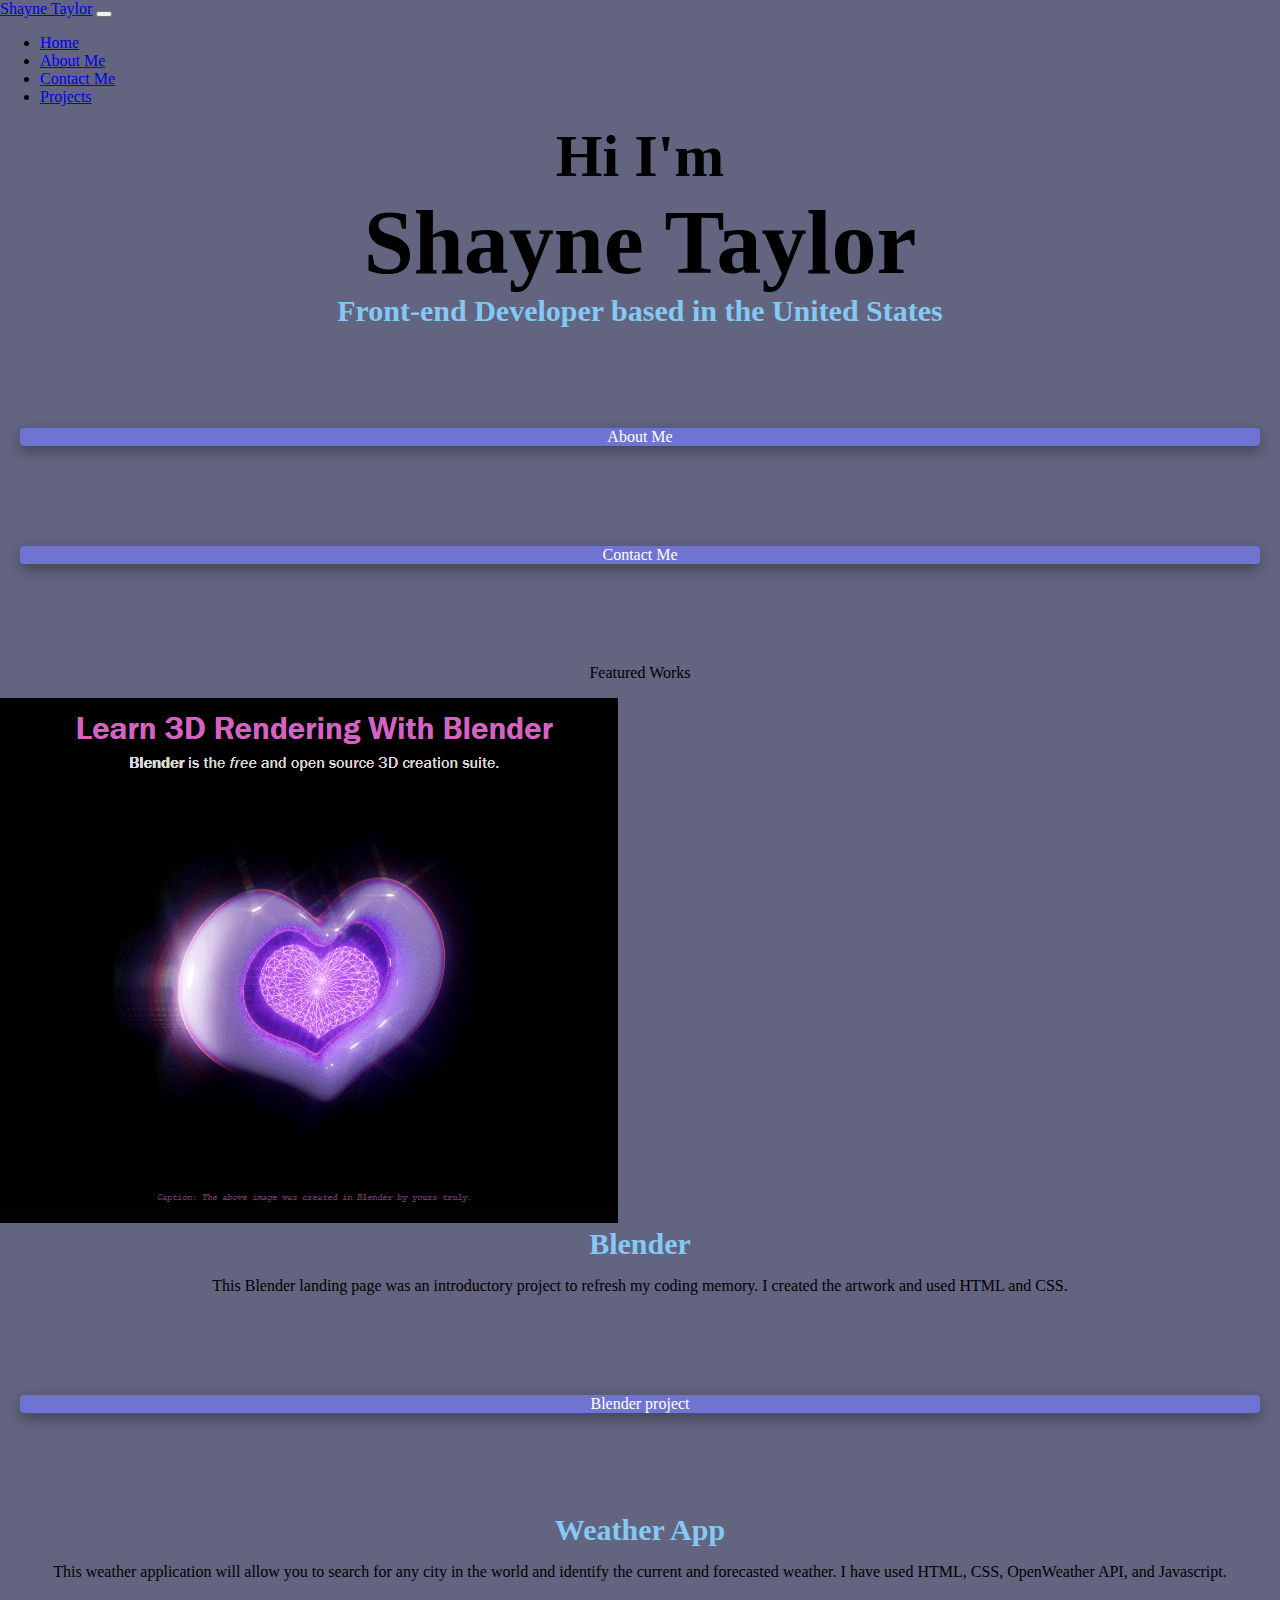
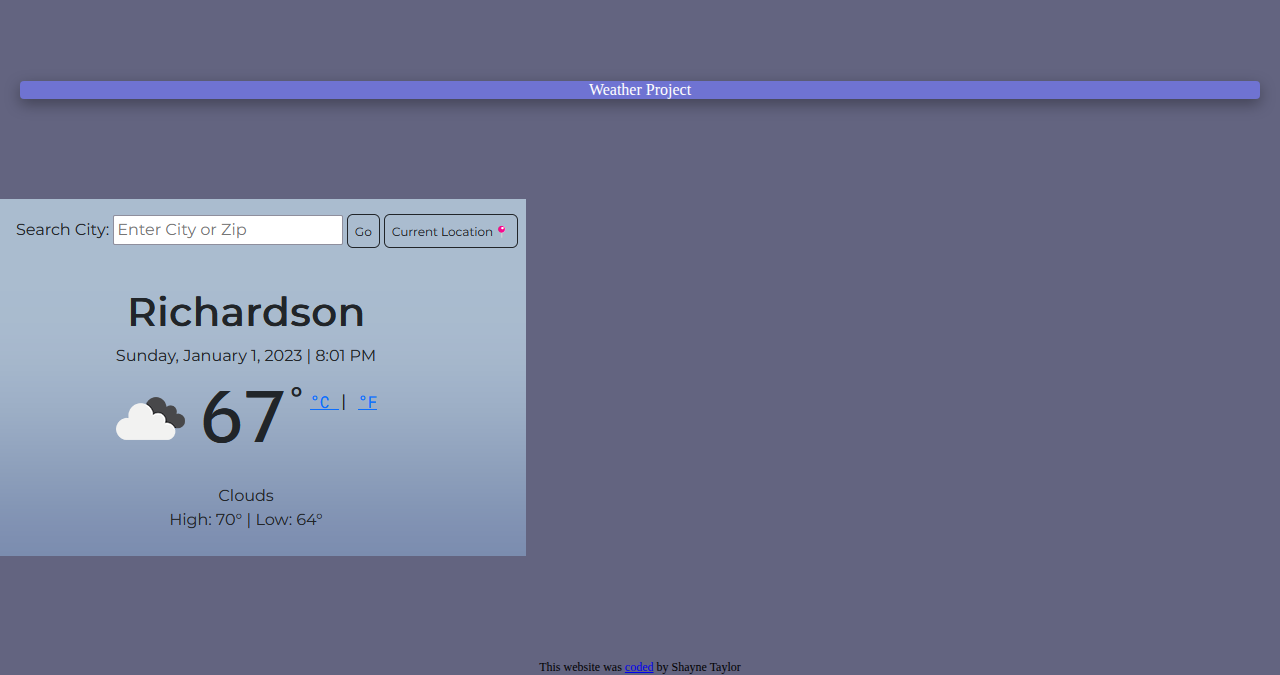
<file: index.html>
<!DOCTYPE html>
<html lang="en">
  <head>
    <meta charset="UTF-8" />
    <meta name="viewport" content="width=device-width, initial-scale=1.0" />
    <meta name="Shayne Taylor" content="Portfolio" />
    <meta http-equiv="X-UA-Compatible" content="ie=edge" />
    <link
      href="https://cdn.jsdelivr.net/npm/bootstrap@5.2.3/dist/css/bootstrap.min.css"
      rel="stylesheet"
      integrity="sha384-rbsA2VBKQhggwzxH7pPCaAqO46MgnOM80zW1RWuH61DGLwZJEdK2Kadq2F9CUG65"
      crossorigin="anonymous"
    />
    <script
      src="https://cdn.jsdelivr.net/npm/bootstrap@5.2.3/dist/js/bootstrap.bundle.min.js"
      integrity="sha384-kenU1KFdBIe4zVF0s0G1M5b4hcpxyD9F7jL+jjXkk+Q2h455rYXK/7HAuoJl+0I4"
      crossorigin="anonymous"
    ></script>
    <link rel="stylesheet" href="src/style.css" />
    <title>Shayne Taylor</title>
  </head>
  <body>
    <nav class="navbar navbar-expand-lg bg-dark p-3 sticky-top">
      <div class="container-fluid">
        <a class="navbar-brand text-bg-dark" href="index.html">Shayne Taylor</a>
        <button
          class="navbar-toggler"
          type="button"
          data-bs-toggle="collapse"
          data-bs-target="#navbarNav"
          aria-controls="navbarNav"
          aria-expanded="false"
          aria-label="Toggle navigation"
        >
          <span class="navbar-toggler-icon"></span>
        </button>
        <div class="collapse navbar-collapse" id="navbarNav">
          <ul class="navbar-nav">
            <li class="nav-item">
              <a
                class="nav-link active text-bg-dark"
                aria-current="page"
                href="index.html"
                >Home</a
              >
            </li>
            <li class="nav-item">
              <a class="nav-link text-bg-dark" href="about.html">About Me</a>
            </li>
            <li class="nav-item">
              <a class="nav-link text-bg-dark" href="about.html#contact-me"
                >Contact Me</a
              >
            </li>
             <li class="nav-item">
              <a class="nav-link text-bg-dark" href="project.html"
                >Projects</a
              >
          </ul>
        </div>
      </div>
    </nav>
    <h2 class="special-greeting">Hi I'm</h2>
    <h1 class="special-heading">Shayne Taylor</h1>
    <h3 class="special-description">
      Front-end Developer based in the United States
    </h3>
    <div class="d-flex justify-content-center">
      <a href="about.html" class="about-button p-3">About Me</a>
      <a href="about.html#contact-me" class="contact-button p-3"> Contact Me</a>
    </div>

    <p>Featured Works</p>

    <div class="container">
      <div class="row rows">
        <div class="col-sm-6">
          <img
            src="images/blender.png"
            alt="Blender Landing Page"
            class="img-fluid float-start p-2 shadow rounded"
          />
        </div>
        <div class="col-sm-6">
          <h3>Blender</h3>
          <p class="text-center mt-5">
            This Blender landing page was an introductory project to refresh my coding memory. I created the artwork and used HTML and CSS.
          </p>
          <a href="#" class="project-buttons p-3">Blender project</a>
        </div>
      </div>
      <div class="row rows">
        <div class="col-sm-6">
          <h3>Weather App</h3>
          <p class="text-center mt-5">
           This weather application will allow you to search for any city in the world and identify the current and forecasted weather. I have used HTML, CSS, OpenWeather API, and Javascript. 
            <a href="#" class="project-buttons p-3">Weather Project</a>
          </p>
        </div>
        <div class="col-sm-6">
          <img
            src="images/weather.png"
            class="img-fluid float-start p-2 shadow rounded"
            alt=""
          />
        </div>
      </div>
      </div>
    </div>
    <footer>This website was <a href="https://github.com/kindamoody/portfolio">coded</a> by Shayne Taylor</footer>
  </body>
</html>
</file>
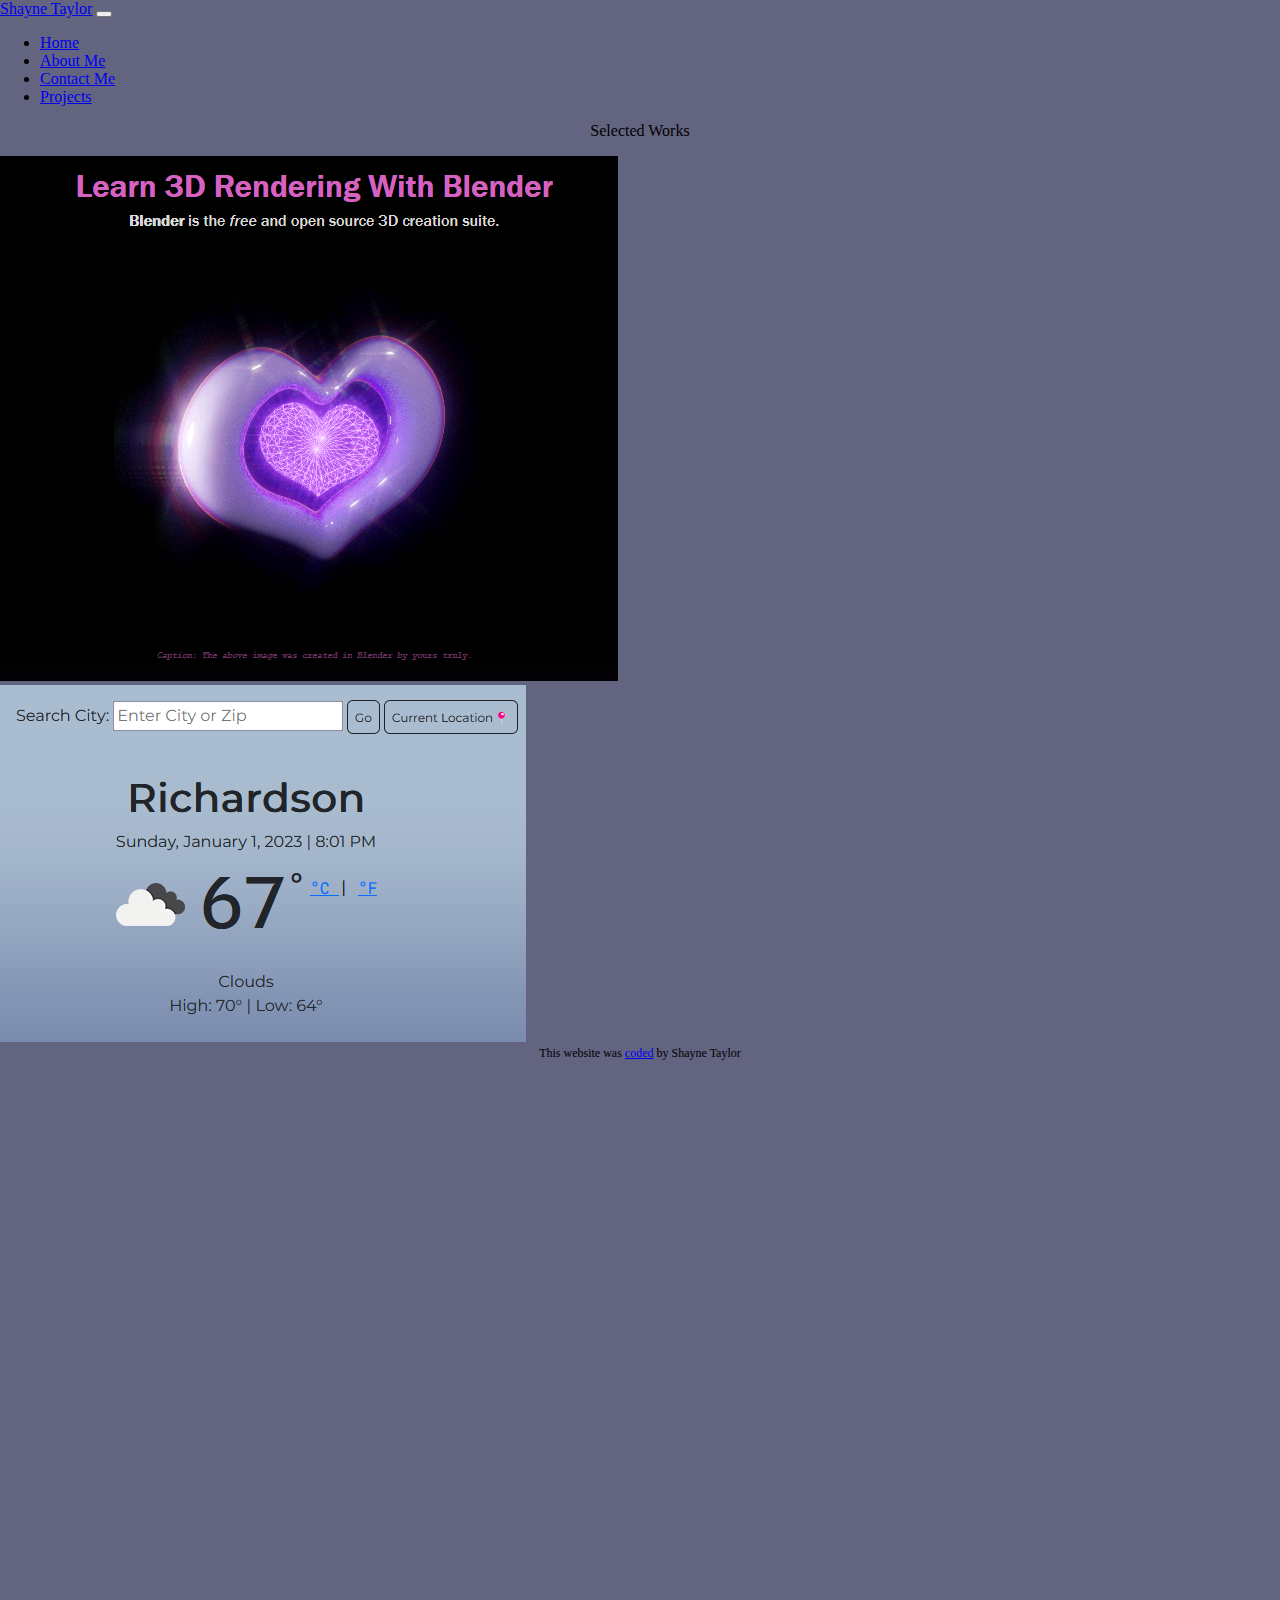
<file: project.html>
<!DOCTYPE html>
<html lang="en">
  <head>
    <meta charset="UTF-8" />
    <meta name="viewport" content="width=device-width, initial-scale=1.0" />
    <meta name="Shayne Taylor" content="Projects" />
    <meta http-equiv="X-UA-Compatible" content="ie=edge" />
    <link
      href="https://cdn.jsdelivr.net/npm/bootstrap@5.2.3/dist/css/bootstrap.min.css"
      rel="stylesheet"
      integrity="sha384-rbsA2VBKQhggwzxH7pPCaAqO46MgnOM80zW1RWuH61DGLwZJEdK2Kadq2F9CUG65"
      crossorigin="anonymous"
    />
    <script
      src="https://cdn.jsdelivr.net/npm/bootstrap@5.2.3/dist/js/bootstrap.bundle.min.js"
      integrity="sha384-kenU1KFdBIe4zVF0s0G1M5b4hcpxyD9F7jL+jjXkk+Q2h455rYXK/7HAuoJl+0I4"
      crossorigin="anonymous"
    ></script>
    <link rel="stylesheet" href="src/style.css" />
    <title>Shayne Taylor</title>
  </head>
  <body>
    <nav class="navbar navbar-expand-lg bg-dark p-3 sticky-top">
      <div class="container-fluid">
        <a class="navbar-brand text-bg-dark" href="index.html">Shayne Taylor</a>
        <button
          class="navbar-toggler"
          type="button"
          data-bs-toggle="collapse"
          data-bs-target="#navbarNav"
          aria-controls="navbarNav"
          aria-expanded="false"
          aria-label="Toggle navigation"
        >
          <span class="navbar-toggler-icon"></span>
        </button>
        <div class="collapse navbar-collapse" id="navbarNav">
          <ul class="navbar-nav">
            <li class="nav-item">
              <a
                class="nav-link active text-bg-dark"
                aria-current="page"
                href="index.html"
                >Home</a
              >
            </li>
            <li class="nav-item">
              <a class="nav-link text-bg-dark" href="about.html">About Me</a>
            </li>
            <li class="nav-item">
              <a class="nav-link text-bg-dark" href="about.html#contact-me"
                >Contact Me</a
              >
            </li>
            <li class="nav-item">
              <a class="nav-link text-bg-dark" href="project.html">Projects</a>
            </li>
          </ul>
        </div>
      </div>
    </nav>

    <p>Selected Works</p>

    <div class="container text-center">
      <div class="row align-items-center">
        <div class="col-md-4 mb-4 mt-5">
          <img
            src="images/blender.png"
            alt="Blender Landing Page"
            class="img-fluid float-start p-2 shadow rounded"
          />
        </div>
        <div class="col-md-4 mb-4 mt-5">
          <img
            src="images/weather.png"
            class="img-fluid float-start p-2 shadow rounded"
            alt=""
          />
        </div>
      </div>
    </div>
    <footer>
      This website was
      <a href="https://github.com/kindamoody/portfolio">coded</a> by Shayne
      Taylor
    </footer>
  </body>
</html>
</file>
<file: src/style.css>
:root {
  --primary-color: #6f73d2;
  --secondary-color: #83c9f4;
  --tertiary-color: #e4fde1;
  --contact-shadow: rgba(0, 0, 0, 0.35) 0px 5px 15px;
}
html {
  height: 250%;
}
body {
  margin: 0;
  padding: 0;
  background-color: #636480;
}

p {
  text-align: center;
}

h1,
h2,
h3,
h4 {
  text-align: center;
  margin: 0;
}
h1 {
  font-size: 90px;
}
h2 {
  font-size: 60px;
}
h3 {
  color: var(--secondary-color);
  font-weight: bold;
  font-size: 30px;
}

.contact,
.about {
  font-style: none;
  padding: 15px 10px;
  border-radius: 5px;
  margin-top: 30px;
  margin-left: 10px;
  border-width: 1px;
  border-color: var(--primary-color);
}
.contact-button,
.about-button,
.project-buttons {
  background-color: var(--primary-color);
  color: #ffff;
  border-radius: 4px;
  text-decoration: none;
  margin: 100px 20px;
  box-shadow: var(--contact-shadow);
  text-align: center;
  display: block;
}
.contact-button:hover,
.about-button:hover,
.project-buttons:hover {
  color: var(--tertiary-color);
  background-color: var(--secondary-color);
  transition: 0.25s;
}

.paragraphs {
  display: flex;
  flex-direction: row;
}
.para {
  background-color: var(--tertiary-color);
  margin: 550px;
  padding: 10px;
  border-radius: 3px;
  margin-top: 100px;
  max-width: 900px;
  text-align: center;
}
.contact-me {
  text-align: center;
  font-size: 50px;
}
.email {
  text-align: center;
  margin-top: 30px;
  font-size: 25px;
  text-decoration: none;
  color: var(--tertiary-color);
}
.email:hover {
  color: var(--primary-color);
  transition: 0.25s;
}
.link-email,
.home {
  display: flex;
  justify-content: center;
}
.rows {
  margin-bottom: 100px;
}

@media (max-width: 576px) {
  .special-heading {
    text-align: center;
    font-size: 48px;
  }
  .special-description {
    text-align: center;
    font-size: 20px;
  }
  .special-greeting {
    text-align: center;
    font-size: 32px;
  }
}

footer {
  text-align: center;
  font-size: 12px;
}
</file>
